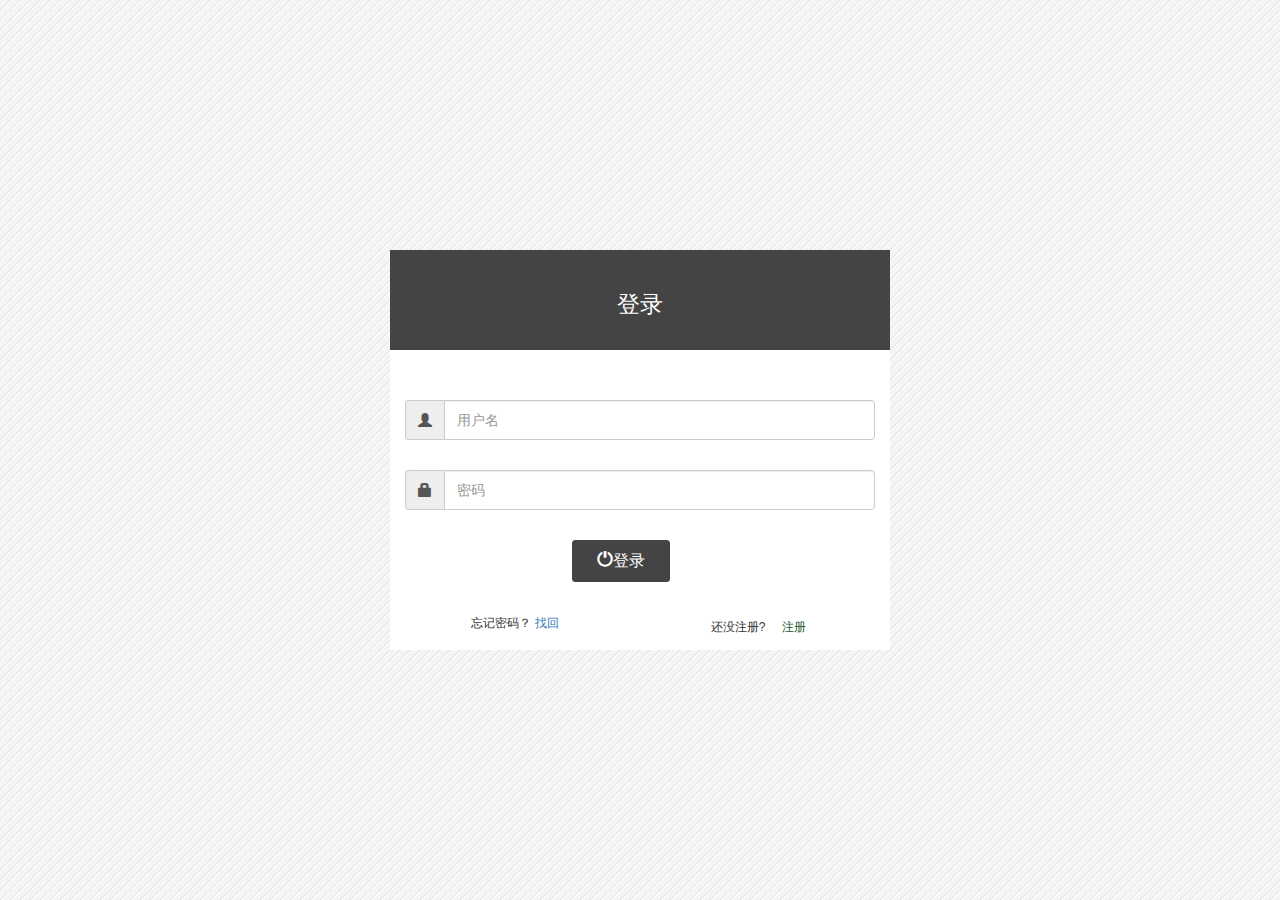
<file: src/main/webapp/index.html>
<!DOCTYPE html>
<html lang="en">
<head>
<meta http-equiv="Content-Type" content="text/html; charset=utf-8" />
<meta name="viewport"
	content="width=device-width,initial-scale=1,maximum-scale=1.0" />
<title>XX系统登录</title>

<script src="res/js/jquery/jquery-1.9.1.js"></script>
<script src="res/bootstrap-3.3.5-dist/js/bootstrap.js"></script>
<script type="text/javascript" src="res/js/teacher-main.js"></script>
<link rel="stylesheet" type="text/css" href="css/bootstrap.min.css" />
<style type="text/css">
html,body {
	height: 100%;
}
body{
	background:#f4f4f4 url(bg.gif) repeat top left;
	color:#333;}
.box {
	filter:progid:DXImageTransform.Microsoft.gradient(startColorstr='#6699FF', endColorstr='#6699FF'); /*  IE */
	margin: 0 auto;
	position: relative;
	width: 100%;
	height: 100%;
}
.login-box {
	width: 100%;
	max-width:500px;
	height: 400px;
	position: absolute;
	top: 50%;
	margin-top: -200px;
	/*设置负值，为要定位子盒子的一半高度*/
}
@media screen and (min-width:500px){
	.login-box {
		left: 50%;
		/*设置负值，为要定位子盒子的一半宽度*/
		margin-left: -250px;
	}
}	

.form {
	width: 100%;
	max-width:500px;
	height: 275px;
	margin: 25px auto 0px auto;
	padding-top: 25px;
}	
.login-content {
	height: 300px;
	width: 100%;
	max-width:500px;
	background-color: #fff;
	float: left;
}		
	
	
.input-group {
	margin: 0px 0px 30px 0px !important;
}
.form-control,
.input-group {
	height: 40px;
}

.form-group {
	margin-bottom: 0px !important;
}
.login-title {
	padding: 20px 10px;
	background-color: #444;
}
.login-title h1 {
	margin-top: 10px !important;
}
.login-title small {
	color: #fff;
}

.link p {
	line-height: 20px;
	margin-top: 30px;
}
.btn-sm {
	padding: 8px 24px !important;
	font-size: 16px !important;
}
.btn:hover{
	background-color: #222;
}
.btn{
	background-color: #444;
	border-color: #444;
}
</style>
</head>
<body>
	<div class="box">
		<div class="login-box">
			<div class="login-title text-center">
				<h1>
					<small>登录</small>
				</h1>
			</div>
			<div class="login-content ">
				<div class="form">
					<form id="loginFrm" action="login" method="post">
						<div class="form-group">
							<div class="col-xs-12  ">
								<div class="input-group">
									<span class="input-group-addon"><span
										class="glyphicon glyphicon-user"></span>
									</span> <input type="text" id="username" name="username"
										class="form-control" required="required" placeholder="用户名"
										oninvalid="setCustomValidity('请输入您的姓名');"
										oninput="setCustomValidity();" />
								</div>
							</div>
						</div>
						<div class="form-group">
							<div class="col-xs-12  ">
								<div class="input-group">
									<span class="input-group-addon"><span
										class="glyphicon glyphicon-lock"></span>
									</span> <input type="text" id="password" name="password"
										class="form-control" placeholder="密码" required="required"
										oninvalid="setCustomValidity('请输入密码');"
										oninput="setCustomValidity();" />
								</div>
							</div>
						</div>
						<div class="form-group form-actions">
							<div class="col-xs-4 col-xs-offset-4 ">
								<button type="submit" class="btn btn-sm btn-info" id="login">
									<span class="glyphicon glyphicon-off"></span>登录
								</button>
							</div>
						</div>
						<div class="form-group">
							<div class="col-xs-6 link">
								<p class="text-center remove-margin">
									<small>忘记密码？</small> <a href="javascript:void(0)"><small>找回</small>
									</a>
								</p>
							</div>
							<div class="col-xs-6 link">
								<p class="text-center remove-margin">
									<small>还没注册?</small>
									<button type="button"
										style="width:50px;height:30px;font-size: 12px;color:#23572c;background-color: #FFF;border: 0px; outline: none "
										id="register" data-toggle="modal" data-target="#myModal"
										onclick="optionUserData(this);">注册</button>
								</p>
							</div>
						</div>
					</form>
				</div>
			</div>
		</div>
	</div>
	<!-- 模态框（Modal） -->
	<div class="modal fade" id="myModal" role="dialog">
		<div class="modal-dialog">
			<div class="modal-content">
				<div class="modal-header">
					<button type="button" class="close" data-dismiss="modal"
						aria-hidden="true">&times;</button>
					<h4 class="modal-title" id="myModalLabel">注册</h4>
				</div>
				<form id='form'>
					<div class="modal-body" id="modal-body">
						<label for="name">用户名:</label> <input type="text"
							class="form-control" id="m_code" placeholder="请输入工号"
							required="required"> <label for="name">姓名:</label> <input
							type="text" class="form-control" id="m_name" placeholder="请输入姓名"
							required="required"> <label for="name">性别:</label> <select
							class="form-control" id="m_sex">
							<option>男</option>
							<option>女</option>
						</select> <label for="name">密码:</label> <input type="text"
							class="form-control" id="m_passWord" placeholder="请输入密码"
							required="required"> <label for="name">年龄:</label> <input
							type="text" class="form-control" id="m_age" placeholder="请输入年龄"
							required="required"> <label for="name">班级/职称:</label> <input
							type="text" class="form-control" id="m_info" placeholder="请输入信息"
							required="required"> <label for="name">类型:</label> <select
							class="form-control" id="m_type">
							<option>老师</option>
							<option>学生</option>
						</select>
					</div>
				</form>
				<div class="modal-footer">
					<button id='btnSave' type="button" class="btn btn-default">注册</button>
					<button type="button" class="btn btn-primary" data-dismiss="modal">退出</button>
				</div>
			</div>
			<!-- /.modal-content -->
		</div>
		<!-- /.modal -->
	</div>
	<script type="text/javascript">
		$(document).ready(function() {
			//bootstrap模态框事件
			$('#myModal').on('hide.bs.modal', function() {
				loadUserDatas();
			});
			$('#btnSave').click(function() {
				var data = {
					code : $("#m_code").val(),
					name : $("#m_name").val(),
					sex : $("#m_sex").val(),
					password : $("#m_passWord").val(),
					age : $("#m_age").val(),
					type : $("#m_type").val(),
					info : $("#m_info").val()
				}
				//alert( data.code);
				$.ajax({
					url : 'Register',
					type : "POST",
					dataType : 'json',
					data : data,
					success : function(data) {
						data = eval(data);
						alert(data.msg);
					},
					error : function(data) {
						$.messager.alert("提示", "操作失败", "info");
					}
				});
				return false;
			})
		});
	</script>
</body>
</html>
</file>
